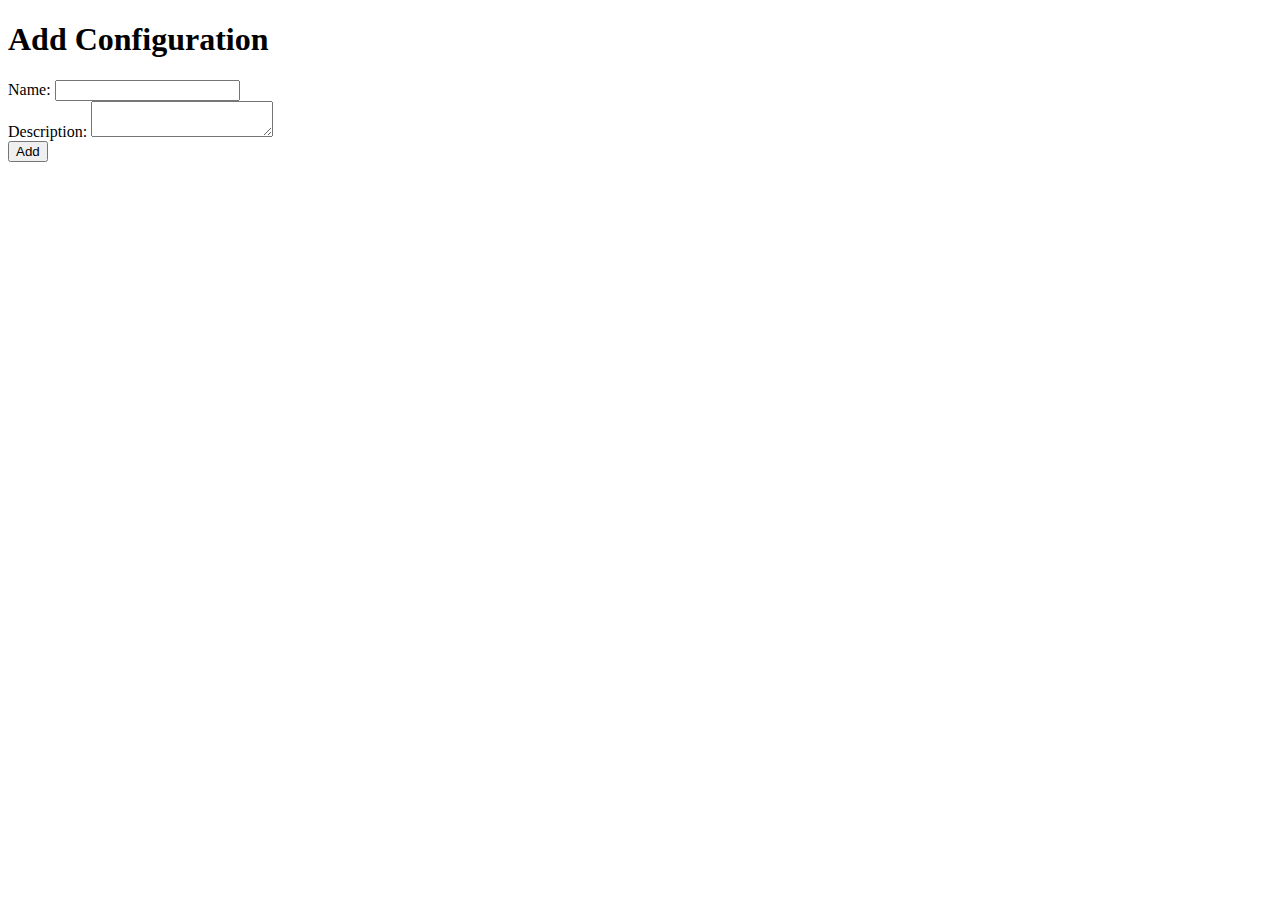
<file: templates/add_configuration.html>
<!DOCTYPE html>
<html lang="en">
<head>
    <meta charset="UTF-8">
    <meta name="viewport" content="width=device-width, initial-scale=1.0">
    <title>Add Configuration</title>
</head>
<body>
    <h1>Add Configuration</h1>
    <form method="POST">
        <label for="name">Name:</label>
        <input type="text" id="name" name="name" required>
        <br>
        <label for="description">Description:</label>
        <textarea id="description" name="description"></textarea>
        <br>
        <button type="submit">Add</button>
    </form>
</body>
</html>
</file>
